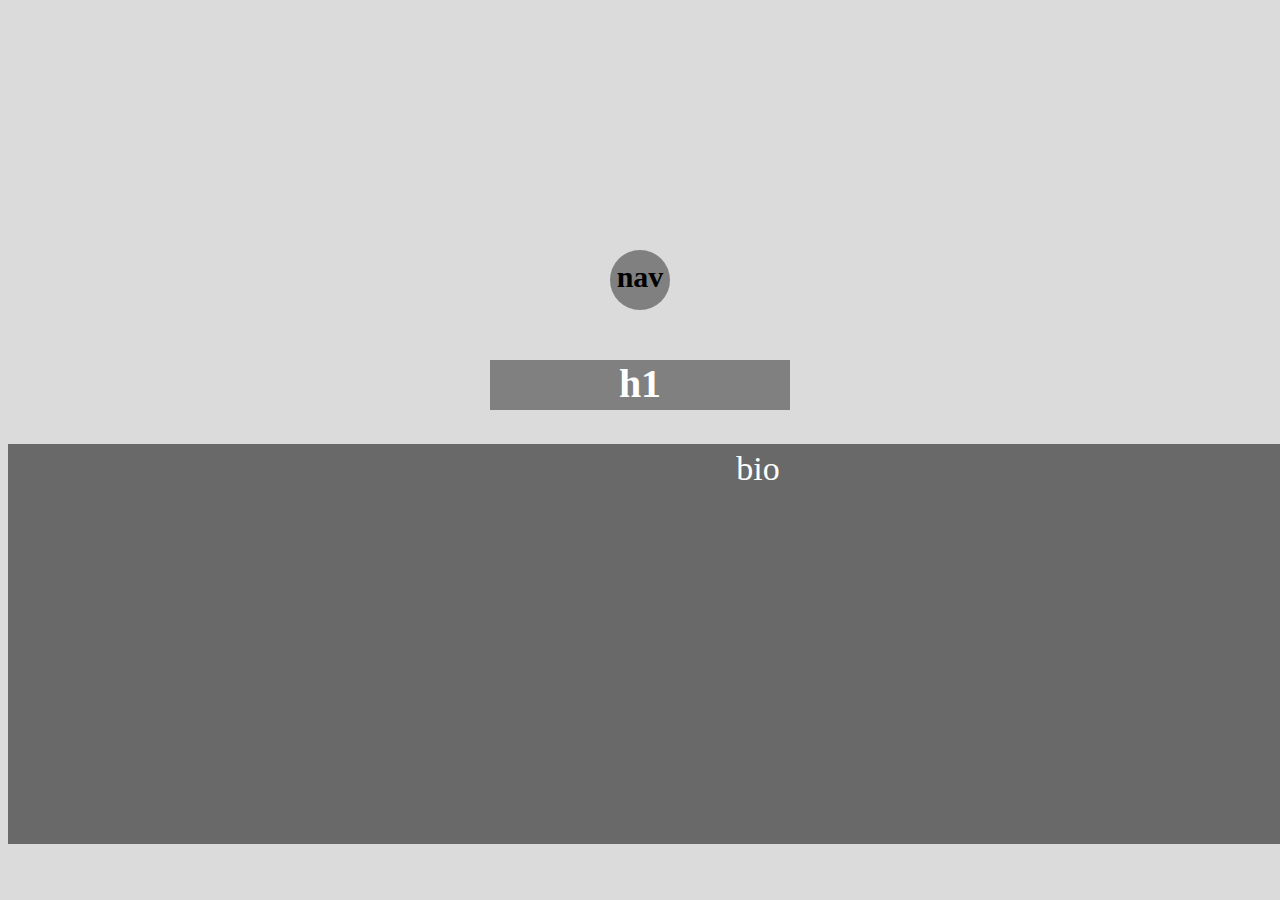
<file: about.html>
<!DOCTYPE html>
<html lang="en">
<head>
    <meta charset="UTF-8">
    <meta name="viewport" content="width=device-width, initial-scale=1.0">
    <link rel="stylesheet" href="/main.css">
    <title>About</title>
</head>
<body>
    <main>
        <nav class="aboutNav">
            <h1 class="aboutMeNa">nav</h1>

        </nav>
        <h1 class="about">h1</h1>
        <section class="bio">
        <p>bio</p>  
        </section>

    </main>
</body>
</html>
</file>
<file: main.css>
* {
    box-sizing: border-box;
  }
  
  html{
    background-color: rgb(219, 219, 219);
    background-size: cover;
    height: 100%;
    overflow: hidden;
  }
  .iniNav{
    
    margin: auto;
    text-align: center;
    background-color: grey;
    text-align: center;
    position: relative;
    top: 385px;
    width: 300px;
  }
  ul {
   
      list-style-type: none;
      margin: 20px 0;
      padding: 0;
      overflow: hidden;
    }
    li {
      display: inline;
      color: white;
      padding: 6px 8px;
      text-decoration: none;
    }
  
  
  
  h1 {
    background-color: grey;
    color: black;
      margin: auto;
      text-align: center;
  
  }
  li img{
    height: 40px;
    width: 40px;
    }
  .about {
    color: white;
    position: relative;
    top: 150px;
    text-align: center;
    width: 300px;
    height: 30px;
  }
  .aboutNav{
    text-align: center;
  margin-top: 10px;
  }
  .aboutMeNa{
    position: relative;
    top: 100px;
    border-radius: 100%;
    padding: 10px 0;
    height: 35px;
    width: 50px;
    font-size: 10px;
    
  }
  .bio{
    background-color: rgb(105, 105, 105);
    color: white;
    position: relative;
    top: 150px;
    margin: auto;
    text-align: center;
    width: 300px;
    height: 50px;
    font-size: 24px;
    line-height: 30px;
    
  }
  .bio p {
    text-align-last: center;
  }
  
  .projects {
  margin-top: 10px;
    text-align: center;
  }
  .projectsImg {
  
    height: 300px;
    width: 360px;
  }
  .projectsNav{
  margin-top: 50px;
  text-align: center;
  }
  .projectEx{
    background-color: rgb(88, 88, 88);
    margin: auto;
    text-align: center;
    width: 340px;
    height: 300px;
  }
  @media only screen and (min-width: 768px) {
    .iniNav{
      text-align: center;
      position: relative;
      top: 390px;
    }
    .aboutNav{
      margin-top: 250px;
      }
  .left {
    font-size: 60px;
  }
  .projectsNav > li > img {
    height: 20px;
    width: 20px;
  }
  li img{
  height: 40px;
  width: 40px;
  }
  li a{
    padding: 8px 10px;
    
  }
  
  h1 {
    font-size: 30px;
  }
  .about{
    background-color: grey;
    font-size: 40px;
    width: 300px;
    height: 50px;
  }
  .bio {
    font-size: 34px;
    width: 500px;
    line-height: 50px;
  }
  .projectsImg{
    height: 500px;
    width: 700px;
  }
  .projectEx{
    width: 700px;
    height: 400px;
  }
  }
  /* ipad pro */
  @media only screen and (min-width: 900px){
  .projectEx{
    width: 1000px;
    height: 600pxd;
  }
  }
  @media only screen and (min-width: 1025px) {
  
    .bio {
      width: 1500px;
      height: 400px;
    }
    .aboutNav{
      margin-top: 150px;
      }
      .aboutMeNa{
        font-size: 30px;
        padding: 10px 0;
        height: 60px;
        width: 60px;
      }
    .projectsImg {
      height: 700px;
      width: 1200px;
    }
    .projectEx{
      width: 1400px;
      height: 600px;
    }
  }
</file>
